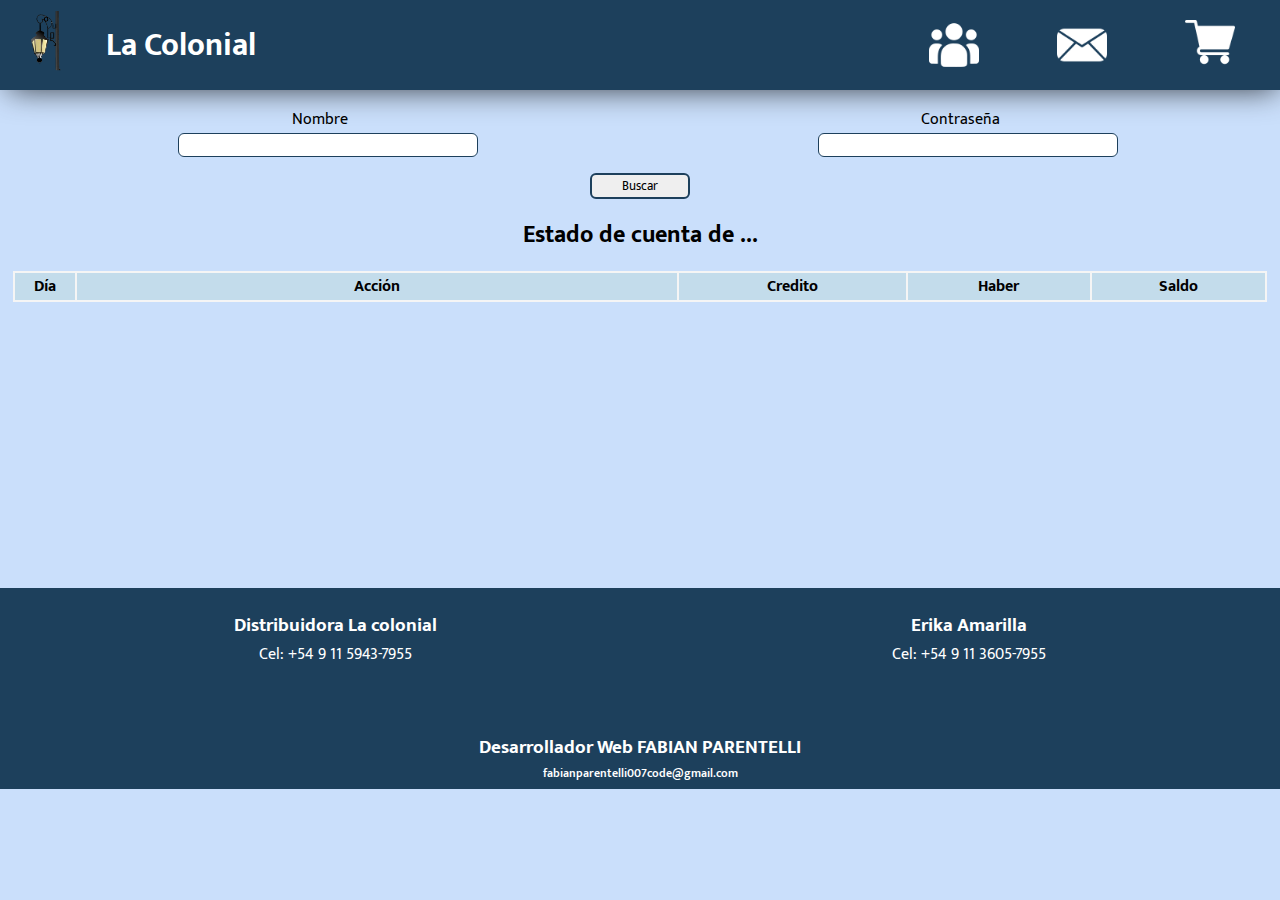
<file: pages/clientes.html>
<!DOCTYPE html>
<html lang="en">

<head>
    <meta charset="UTF-8">
    <meta http-equiv="X-UA-Compatible" content="IE=edge">
    <meta name="viewport" content="width=device-width, initial-scale=1.0">

    <!-- Google Fonts -->
    <link rel="preconnect" href="https://fonts.googleapis.com">
    <link rel="preconnect" href="https://fonts.gstatic.com" crossorigin>
    <link href="https://fonts.googleapis.com/css2?family=Mukta:wght@400;500;600;700&display=swap" rel="stylesheet">

    <!-- style -->
    <link rel="stylesheet" href="../style/main.css">

    <!-- Keywords -->
    <meta name="keywords" content="distribuidora, mayorista, almacen, fiambres, quesos, krachitos">
    <meta name="description" content="distribuidora de productos alimenticios al por mayor para pequeños comercios">

    <!-- Favicon -->
    <link rel="icon" href="../asset/logo.png">

    <title>La Colonial - Clientes</title>
</head>

<body>
    <nav>
        <!-- Logo y title -->
        <div class="logo">
            <div id="logo">
                <a href="../index.html">
                    <img src="../asset/logo.png" width="60px" alt="Logo la Colonial">
                </a>
            </div>
            <h1>La Colonial</h1>
        </div>

        <!-- navegación Celular -->
        <img id="menu" src="../asset/menu.png" width="40px" alt="menu">
        <div id="menuCel" class="menuNoShow">
            <p id="clienteCel">Clientes</p>
            <p>Contacto</p>
            <p id="carritoCel">Carrito</p>
        </div>

        <!-- Navegacion PC -->
        <div class="navega">
            <div id="clientes"></div>
            <div id="contacto"></div>
            <div id="carrito"></div>
        </div>

        <!-- Modal del carrito -->
        <div id="modalCarrito" class="modalCarrito">
            <div id="productosCarrito"></div>
            <div>El Total es:<span id="sumaDelCarrito"></span></div>
            <div>
                <p id="enviarPedido">Enviar</p>
                <p id="borrarPedido">Borrar</p>
                <p id="cerrarCarrito">Cerrar</p>
            </div>
        </div>
    </nav>

    <main class="clientesBody">
        <section class="losImputs">
            <form id="formulario">
                <div>
                    <div>
                        <label for="name">Nombre</label>
                        <input id="name" type="text">
                    </div>
                    
                    <div>    
                        <label for="pasword">Contraseña</label>
                        <input id="pasword" type="text">
                    </div>
                </div>

                <button>Buscar</button>
            </form>
        </section>

        <section class="tablitas">
            <h2>Estado de cuenta de <samp id="nameCliente">...</samp></h2>

            <table>
                <thead>
                    <tr>
                        <th class="dia">Día</th>
                        <th class="accion">Acción</th>
                        <th class="credito">Credito</th>
                        <th class="haber">Haber</th>
                        <th class="saldo">Saldo</th>
                    </tr>
                </thead>

                <tbody id="tablas"></tbody>
            </table>

            <div id="mensaje"></div>
            <div id="resultado"></div>
        </section>
    </main>

    <!-- ***** Footer ***** -->
    <footer>
        <section class="contacto">
            <div>
                <h3>Distribuidora La colonial</h3>
                <p>Cel: +54 9 11 5943-7955</p>
            </div>
            <div>
                <h3>Erika Amarilla</h3>
                <p>Cel: +54 9 11 3605-7955</p>
            </div>
        </section>
        <section class="desarrollo">
            <h3>Desarrollador Web FABIAN PARENTELLI</h3>
            <p>fabianparentelli007code@gmail.com</p>
        </section>
    </footer>

    <!-- JavaScript -->
    <script src="../js/credito.js"></script>
    <script src="../js/clientes.js"></script>
</body>

</html>
</file>
<file: style/main.css>
*, *::before, *::after {
    padding: 0;
    margin: 0;
    box-sizing: border-box;
    font-family: 'Mukta', sans-serif;
}

body {
    width: 100%;
    min-height: 100vh;
    background-color: #cadffb;
}

/* ****** Nav ****** */

/* Logo */
nav {
    width: 100%;
    height: 90px;
    background-color: #1d405c;
    box-shadow: 3px 5px 31px -6px rgba(0,0,0,0.77);
    -webkit-box-shadow: 3px 5px 31px -6px rgba(0,0,0,0.77);
    -moz-box-shadow: 3px 5px 31px -6px rgba(0,0,0,0.77);

    display: flex;
    justify-content: space-between;
    align-items: center;

    position: relative;
}

.logo {
    width: 50%;
    display: flex;
    align-items: center;
}

.logo div {
    margin-left: 1rem;
    transition: .3s;
}

.logo div:hover {
    transform: scale(1.15);
}

.logo h1 {
    color: white;
    margin-left: 30px;
    text-align: center;
}

/* retorno del logo */
.logoReturn {
    width: 40px;
    height: 40px;
    margin-left: 1rem;
    transition: .3s;
    background-color: white;
    border-radius: 6px;
}

.logoReturn:hover {
    transform: scale(1.15);
}
/* Navegación */

/* Modal Carrito Pc */
.modalCarrito {
    position: absolute;
    z-index: 1109;
    top: 90px;
    right: 10px;
    opacity: 0;

    display: flex;
    flex-direction: column;
    justify-content: space-between;

    width: 300px;
    min-height: 100px;
    background-color: rgb(133, 187, 204);
    border: solid 3px #24668f;
    transition: .4s;
    clip-path: polygon(0 0, 100% 0, 100% 0, 0 0);
}

.modalCarrito div {
    display: flex;
    justify-content: space-around;
}

.modalCarrito div p {
    width: 150px;
    margin: 6px;
    background-color: white;
    border-radius: 6px;
    border: 3px solid #1d405c;
    cursor: pointer;
    transition: .3s;
    text-align: center;
}

.modalCarrito div p:hover {
    background-color: #1d405c;
    color: white;
}

#borrarPedido:hover {
    background-color: rgb(210, 36, 30);
    color: white;
}

#enviarPedido:hover {
    background-color: rgb(31, 109, 42);
    color: white;
}

.modal--show {
    opacity: 1;
    clip-path: polygon(0 0, 100% 0, 100% 100%, 0% 100%);
}

#sumaDelCarrito {
    font-weight: 600;
}

/* Contenedor de productos del carriro */
#productosCarrito {
    display: flex;
    flex-direction: column;
    justify-content: center;
}

.contCarrito {
    border: 1px  solid;
    display: flex;
    align-items: center;
}

.contCarrito img {
    width: 60px;
    height: 60px;
    object-fit: contain;
}

.contCarrito > div {
    display: flex;
    flex-direction: column;
}

.contCarrito div h3 {
    font-size: 14px;
    text-align: center;
}

.spa {
    background-color: #1d405c !important;
    color: white;
}

.precioCantidada {
    display: flex;
    justify-content: space-around;
    align-items: center;
}

.contCarrito div div p {
    width: 70px;
    cursor: auto;
    display: flex;
    align-items: center;
    justify-content: center;
}

/* Contador */
.contador {
    width: 100px;
    height: 35px;
    background-color: white;
    border: 3px solid #1d405c;
    border-radius: 6px;
    margin: 6px;
    display: flex;
    justify-content: space-around;
    align-items: center;
}

.flechas {
    width: 20px !important;
    height: 20px !important;
    object-fit: cover;
    transition: .3s;
}

.flechasUp {
    width: 28px !important;
    transition: .3s;
}

.flechasUp:hover {
    transform: scale(1.3);
}

.flechas:hover {
    transform: scale(1.30);
}

#abajo {
    padding: 3px;
}

.cantidad {
    width: 10px !important;
    border: none !important;
}

.contCarrito div div p:hover {
    background-color: white;
    color: black;
}

.contCarrito button {
    width: 20px;
    height: 20px;
    border-radius: 6px;
    border: 1px solid rgb(210, 36, 30);
    background-color: rgb(210, 36, 30);
    color: white;
    margin-top: 1.8rem;
    
    display: flex;
    justify-content: center;
    align-items: center;
    transition: .3s;
}

.contCarrito button:hover {
    background-color: white;
    color: black;
}

/* menu hamburguesa */
#menu {
    cursor: pointer;
    margin-right: 2rem;
    display: none;
}

.menuNoShow {
    display: none;
}

/* Navegador pc */
.navega {
    width: 30%;
    margin-right: 6px;
    display: flex;
    justify-content: space-around;
    align-items: center;
}

#clientes {
    width: 50px;
    height: 50px;
    background-image: url(../asset/cliente.png);
    background-size: contain;
    background-repeat: no-repeat;
    transition: 0.2s;
    cursor: pointer;
}

#clientes:hover {
    background-image: url(../asset/cliente1.png);
}

#contacto {
    width: 50px;
    height: 50px;
    background-image: url(../asset/correo.png);
    background-size: contain;
    background-repeat: no-repeat;
    transition: 0.2s;
    cursor: pointer;
}

#contacto:hover {
    background-image: url(../asset/correo1.png);
}

#carrito {
    width: 50px;
    height: 50px;
    background-image: url(../asset/carrito.png);
    background-size: contain;
    background-repeat: no-repeat;
    transition: 0.2s;
    cursor: pointer;
}

#carrito:hover {
    background-image: url(../asset/carrito1.png);
}

/* ********************************************************* */
/* ******* ******* ****** Carusel start ****** ****** ****** */
.carrusel {
    width: 100%;
    display: flex;
    align-items: center;
    justify-content: center;
    margin: 1rem 0 2rem 0;
}

.carrusel-interno {
    width: 90%;
    border: solid 6px black;
}

#principal {
    position: relative;
    overflow: hidden;
}

#progress-bar-container {
    position: absolute;
    height: 10px;
    background-color: rgba(0,0,0,.2);
    width: 100%;
    top: 0;
    z-index: 1000;
}

#progress-bar {
    height: 100%;
    background-color: rgba(228,69,69,0.7);
    border-radius: 0 3px 3px 0;
    transition: width 0.8s;
}

#slideshow {
    position: relative;
    z-index: 998;
    height: 600px;
}

.imagenes {
    position: absolute;
    height: 100%;
    width: 100%;
    top: 0;
    left: 0;
    object-fit: cover;
}

#img2 {
    left: 100%;
}

.active {
    left: 0 !important;
    transition: all 1s;
}

/* indicadores inferiores */

#indicadores {
    width: 100%;
    text-align: center;
    position: absolute;
    bottom: 20px;
    z-index: 999;
}

.circles {
    border: white 2px solid;
    width: 25px;
    height: 25px;
    /* se muestra uno al lado del otro */
    display: inline-block;
    margin: 0 5px 0 5px;
    background-color: transparent;
    border-radius: 50%;
}

.resaltado {
    background-color: rgba(228,69,69,1);
    transition: background-color .8s;
}

/* ******* ******* ****** Carusel end ****** ****** ****** */
/* ******************************************************* */

/* ***** Header ***** */
.head {
    width: 100%;
    display: flex;
    flex-direction: row;
    justify-content: center;
    align-items: center;
    margin-top: 10px;
}

.head div {
    width: 100%;
    display: flex;
    justify-content: space-around;
}

.head div img {
    transition: 0.3s;
    cursor: pointer;
}

.head div img:hover {
    transform: scale(1.15);
}

/* ***** Main ***** */

/* Tarjetas de productos */
#contenedorProductos {
    width: 100%;
    display: flex;
    flex-wrap: wrap;
    justify-content: space-around;
    text-align: center;
    margin-top: 1rem;
}

.cards {
    width: 160px;
    height: 260px;
    background-color: rgb(133, 187, 204);
    border: solid 3px #24668f;
    margin: 1.2rem 1rem;
    border-radius: 6px;

    display: flex;
    flex-direction: column;
    justify-content: space-between;
    align-items: center;

    box-shadow: 10px 10px 32px -13px rgba(0,0,0,0.75);
    -webkit-box-shadow: 10px 10px 32px -13px rgba(0,0,0,0.75);
    -moz-box-shadow: 10px 10px 32px -13px rgba(0,0,0,0.75);
}

.cards img {
    width: 130px;
    height: 130px;
    object-fit: contain;
}

.cards p {
    font-weight: 700;
}

.cards button {
    width: 100px;
    margin-bottom: 6px;
    border-radius: 6px;
    border: 1px solid;
    font-weight: 300;
    transition: .3s;
    border-color: #1d405c;
}

.cards button:hover {
    background-color: #1d405c;
    color: white;
}

/* Boton Up, hace scroll hacia arriba */
.buttonUp {
    width: 40px;
    height: 40px;
    background-color: white;
    border-radius: 50%;
    margin-bottom: 2rem;

    display: flex;
    justify-content: center;
    align-items: center;
    position: fixed;
    bottom: 6px;
    right: 15px;
    transition: .4s;
    cursor: pointer;
    border: 4px solid transparent;
    transform: scale(0);
}

.buttonUp:hover {
    background-color: #cccccc81;
    border: 4px solid #1d405c;
}

.buttonUp img {
    width: 100%;
    padding: 6px;
}

/* ***** ****** ****** Footer ***** ****** ****** */

footer {
    margin-top: 2rem;
    width: 100%;
    height: 100%;
    background-color: #1d405c;

    display: flex;
    flex-direction: column;
    align-items: center;

    color: white;
    text-align: center;
    padding: 6px;
}

.contacto {
    width: 100%;
    height: 100%;
    margin-top: 1rem;

    display: flex;
    justify-content: space-around;
    align-items: center;
}

.desarrollo {
    margin-top: 4rem;
    font-weight: 600;
}

.desarrollo p {
    font-size: 12px;
}

/* ************************* Clientes.html ********************************** */

.clientesBody {
    min-height: 50vh;
}

.losImputs {
    margin-top: 1rem;
}

#formulario {
    width: 100%;
    display: flex;
    flex-direction: column;
    align-items: center;
}

#formulario div {
    width: 100%;
    display: flex;
    justify-content: center;
    align-items: center;
}

#formulario div div {
    display: flex;
    flex-direction: column;
}

#formulario div div input {
    width: 300px;
    border: 1px solid #1d405c;
    border-radius: 6px;
    outline: none;
    margin-left: 1rem;
    text-align: center;
}

#formulario button {
    margin-top: 1rem;
    width: 100px;
    border: 2px solid #1d405c;
    border-radius: 6px;
    transition: .3s;
}

#formulario button:hover {
    background-color: #1d405c;
    color: white;
    box-shadow: 0px -1px 23px -7px rgba(0,0,0,0.75);
    -webkit-box-shadow: 0px -1px 23px -7px rgba(0,0,0,0.75);
    -moz-box-shadow: 0px -1px 23px -7px rgba(0,0,0,0.75);
}

/* ***** Tablas ****** */

.tablitas {
    width: 100%;
    text-align: center;
    margin-top: 1rem;
    display: flex;
    flex-direction: column;
    align-items: center;
}

table {
    width: 98%;
    margin: 1rem 0 0 0;
    background-color: whitesmoke;
}

thead {
    background-color: #c3dceb;
    border-radius: 6px;
}

.dia {
    width: 60px;
}

.accion {
    width: 600px;
}

.contendioTablas {
    background-color: #c2b5ad;
    font-weight: 600;
}

/* mensaje de error */
.error {
    background-color: #FBE9E7;
    border: 1px solid #F4511E;
    border-radius: 6px;
    padding: 10px;
    margin: 2rem;
    text-align: center;
    color: #F4511E;
    width: 370px;
}

.correcto {
    background-color: rgb(211, 249, 187);
    border: 1px solid rgb(50, 167, 0);
    border-radius: 6px;
    padding: 10px;
    margin: 2rem;
    text-align: center;
    color: rgb(50, 167, 0);
    width: 370px;
}







/* ****** mediaQuary ****** */

@media screen and (max-width: 600px) {
    .logo {
        width: 100%;
    }

    .logo h1 {
        margin: 0 6px;
    }

    .logo a {
        margin: 0;
    }

    .navega {
        display: none;
    }

    #menu {
        display: flex;
    }

    /* menu Hamburguesa */
    .menuNoShow {
        display: flex;
        flex-direction: column;
        justify-content: space-around;
        align-items: center;
        position: fixed;
        max-width: 500px;
        width: 100%;      /* Solo se aplicara este width cuando sea menor a 400 px */
        top: 90px;
        bottom: 0;  /* Eto hace que valla hasta abajo desde los 70px */
        right: 0;
        background-color: #3e5f8a;
        color: white;
        overflow-y: auto;
        z-index: 1105;

        transform: translatex(100%);
        transition: .5s;
    }

    .menushow {
        transform: unset;
        width: 100%;
    }

    .head {
        flex-direction: column;
    }

    .head div img {
        width: 40px;
        margin-top: 1rem;
    }

    /* ***** carrusel celular ***** */

    #progress-bar-container {
        height: 5px;
    }

    #slideshow {
        position: relative;
        z-index: 998;
        height: 200px;
    }
    
    .imagenes {
        position: absolute;
        height: 100%;
        width: 100%;
        top: 0;
        left: 0;
        object-fit: cover;
    }

    .circles {
        width: 10px;
        height: 10px;
    }

    #indicadores {
        bottom: 5px;
    }

    /* ***** Tarjetas de Productos ****** */

    .cards {
        width: 128px;
        height: 300px;
    }

    /* ******* footer ****** */
    .contacto {
        flex-direction: column;
        margin-top: 0;
    }

    .contacto div{ 
        margin-top: 2rem;
    } 

    /* ******* Clientes.HTML ****** */

    #formulario div {
        width: 100%;
        flex-direction: column;
    }

    .accion {
        width: 100px;
    }
}


/* ****** ******* Spinner ****** ******* */

.sk-fading-circle {
    margin: 100px auto;
    width: 40px;
    height: 40px;
    position: relative;
  }
  
  .sk-fading-circle .sk-circle {
    width: 100%;
    height: 100%;
    position: absolute;
    left: 0;
    top: 0;
  }
  
  .sk-fading-circle .sk-circle:before {
    content: '';
    display: block;
    margin: 0 auto;
    width: 15%;
    height: 15%;
    background-color: #333;
    border-radius: 100%;
    -webkit-animation: sk-circleFadeDelay 1.2s infinite ease-in-out both;
            animation: sk-circleFadeDelay 1.2s infinite ease-in-out both;
  }
  .sk-fading-circle .sk-circle2 {
    -webkit-transform: rotate(30deg);
        -ms-transform: rotate(30deg);
            transform: rotate(30deg);
  }
  .sk-fading-circle .sk-circle3 {
    -webkit-transform: rotate(60deg);
        -ms-transform: rotate(60deg);
            transform: rotate(60deg);
  }
  .sk-fading-circle .sk-circle4 {
    -webkit-transform: rotate(90deg);
        -ms-transform: rotate(90deg);
            transform: rotate(90deg);
  }
  .sk-fading-circle .sk-circle5 {
    -webkit-transform: rotate(120deg);
        -ms-transform: rotate(120deg);
            transform: rotate(120deg);
  }
  .sk-fading-circle .sk-circle6 {
    -webkit-transform: rotate(150deg);
        -ms-transform: rotate(150deg);
            transform: rotate(150deg);
  }
  .sk-fading-circle .sk-circle7 {
    -webkit-transform: rotate(180deg);
        -ms-transform: rotate(180deg);
            transform: rotate(180deg);
  }
  .sk-fading-circle .sk-circle8 {
    -webkit-transform: rotate(210deg);
        -ms-transform: rotate(210deg);
            transform: rotate(210deg);
  }
  .sk-fading-circle .sk-circle9 {
    -webkit-transform: rotate(240deg);
        -ms-transform: rotate(240deg);
            transform: rotate(240deg);
  }
  .sk-fading-circle .sk-circle10 {
    -webkit-transform: rotate(270deg);
        -ms-transform: rotate(270deg);
            transform: rotate(270deg);
  }
  .sk-fading-circle .sk-circle11 {
    -webkit-transform: rotate(300deg);
        -ms-transform: rotate(300deg);
            transform: rotate(300deg); 
  }
  .sk-fading-circle .sk-circle12 {
    -webkit-transform: rotate(330deg);
        -ms-transform: rotate(330deg);
            transform: rotate(330deg); 
  }
  .sk-fading-circle .sk-circle2:before {
    -webkit-animation-delay: -1.1s;
            animation-delay: -1.1s; 
  }
  .sk-fading-circle .sk-circle3:before {
    -webkit-animation-delay: -1s;
            animation-delay: -1s; 
  }
  .sk-fading-circle .sk-circle4:before {
    -webkit-animation-delay: -0.9s;
            animation-delay: -0.9s; 
  }
  .sk-fading-circle .sk-circle5:before {
    -webkit-animation-delay: -0.8s;
            animation-delay: -0.8s; 
  }
  .sk-fading-circle .sk-circle6:before {
    -webkit-animation-delay: -0.7s;
            animation-delay: -0.7s; 
  }
  .sk-fading-circle .sk-circle7:before {
    -webkit-animation-delay: -0.6s;
            animation-delay: -0.6s; 
  }
  .sk-fading-circle .sk-circle8:before {
    -webkit-animation-delay: -0.5s;
            animation-delay: -0.5s; 
  }
  .sk-fading-circle .sk-circle9:before {
    -webkit-animation-delay: -0.4s;
            animation-delay: -0.4s;
  }
  .sk-fading-circle .sk-circle10:before {
    -webkit-animation-delay: -0.3s;
            animation-delay: -0.3s;
  }
  .sk-fading-circle .sk-circle11:before {
    -webkit-animation-delay: -0.2s;
            animation-delay: -0.2s;
  }
  .sk-fading-circle .sk-circle12:before {
    -webkit-animation-delay: -0.1s;
            animation-delay: -0.1s;
  }
  
  @-webkit-keyframes sk-circleFadeDelay {
    0%, 39%, 100% { opacity: 0; }
    40% { opacity: 1; }
  }
  
  @keyframes sk-circleFadeDelay {
    0%, 39%, 100% { opacity: 0; }
    40% { opacity: 1; } 
  }
</file>
